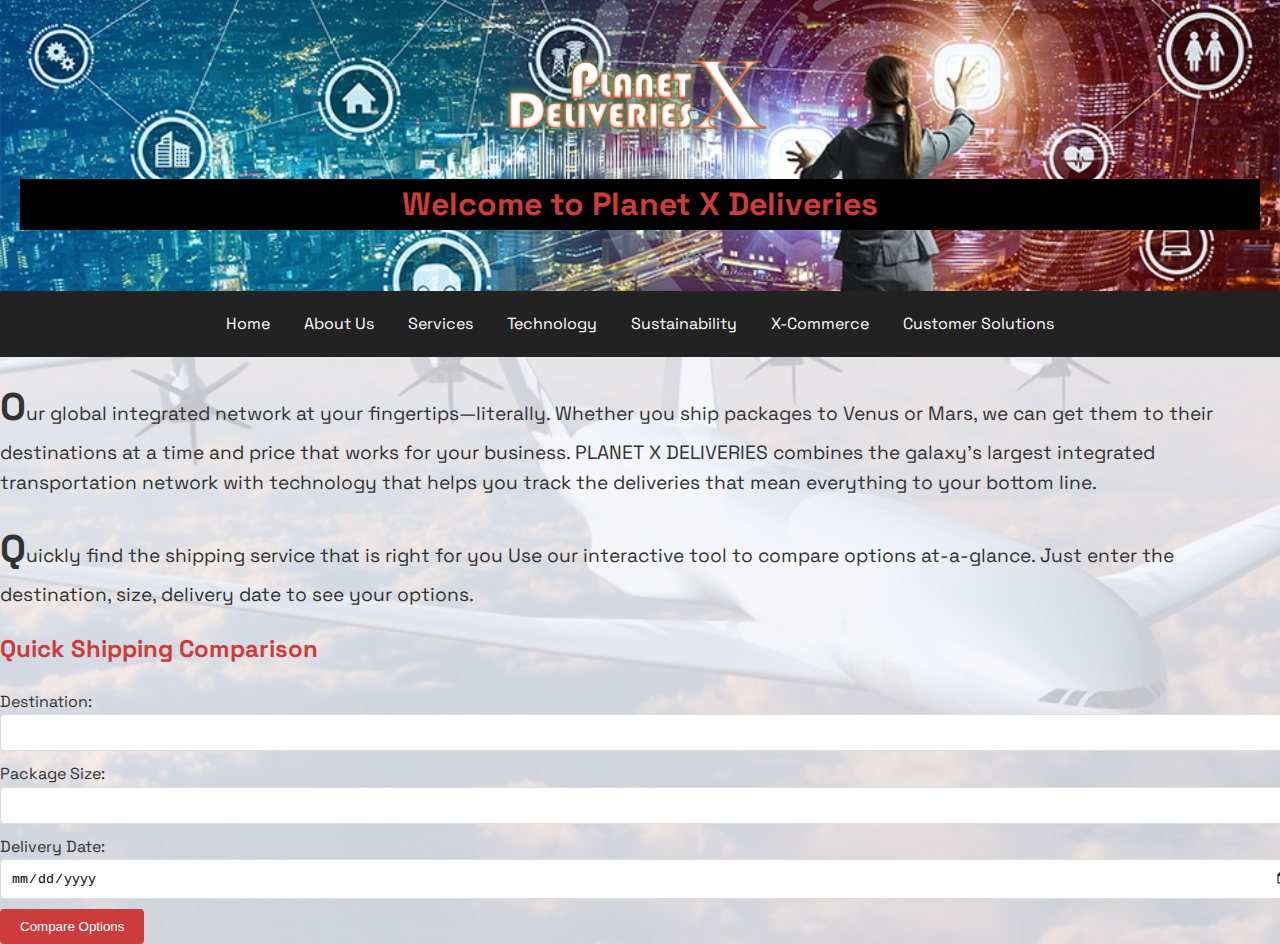
<file: index.html>
<!DOCTYPE html>
<html lang="en">
<head>
    <meta charset="UTF-8">
    <meta name="viewport" content="width=device-width, initial-scale=1.0">
    <title>Planet X Deliveries - Home</title>
    <link rel="stylesheet" href="css/styles.css">
    <link rel="preconnect" href="https://fonts.googleapis.com">
<link rel="preconnect" href="https://fonts.gstatic.com" crossorigin>
<link href="https://fonts.googleapis.com/css2?family=Space+Grotesk:wght@300..700&display=swap" rel="stylesheet">
</head>
<body>
    <header>
        <img src="images/logo.png" alt="Planet X Deliveries Logo">
        <h1>Welcome to Planet X Deliveries</h1>
    </header>
   <nav>
        <a href="index.html">Home</a>
        <a href="about.html">About Us</a>
        <div class="dropdown">
            <a href="services.html" class="dropbtn">Services</a>
            <div class="dropdown-content">
                <a href="services.html#shipping">Shipping</a>
                <a href="services.html#tracking">Tracking</a>
                <a href="services.html#billing">Billing</a>
                <a href="services.html#interstellar-trade">Interstellar Trade</a>
                <a href="services.html#contract-logistics">Contract Logistics</a>
            </div>
        </div>
        <a href="technology.html">Technology</a>
        <a href="sustainability.html">Sustainability</a>
        <a href="x-commerce.html">X-Commerce</a>
        <a href="customer-solutions.html">Customer Solutions</a>
    </nav>
    <main>
        <p>Our global integrated network at your fingertips—literally. Whether you ship packages to Venus or Mars, we can get them to their destinations at a time and price that works for your business. PLANET X DELIVERIES combines the galaxy's largest integrated transportation network with technology that helps you track the deliveries that mean everything to your bottom line.</p>
        <p>Quickly find the shipping service that is right for you
Use our interactive tool to compare options at-a-glance. Just enter the destination, size, delivery date to see your options.</p>
        <form>
            <h2>Quick Shipping Comparison</h2>
            Destination: <input type="text"><br>
            Package Size: <input type="text"><br>
            Delivery Date: <input type="date"><br>
            <button type="submit">Compare Options</button>
        </form>
    </main>
</body>
</html>
</file>
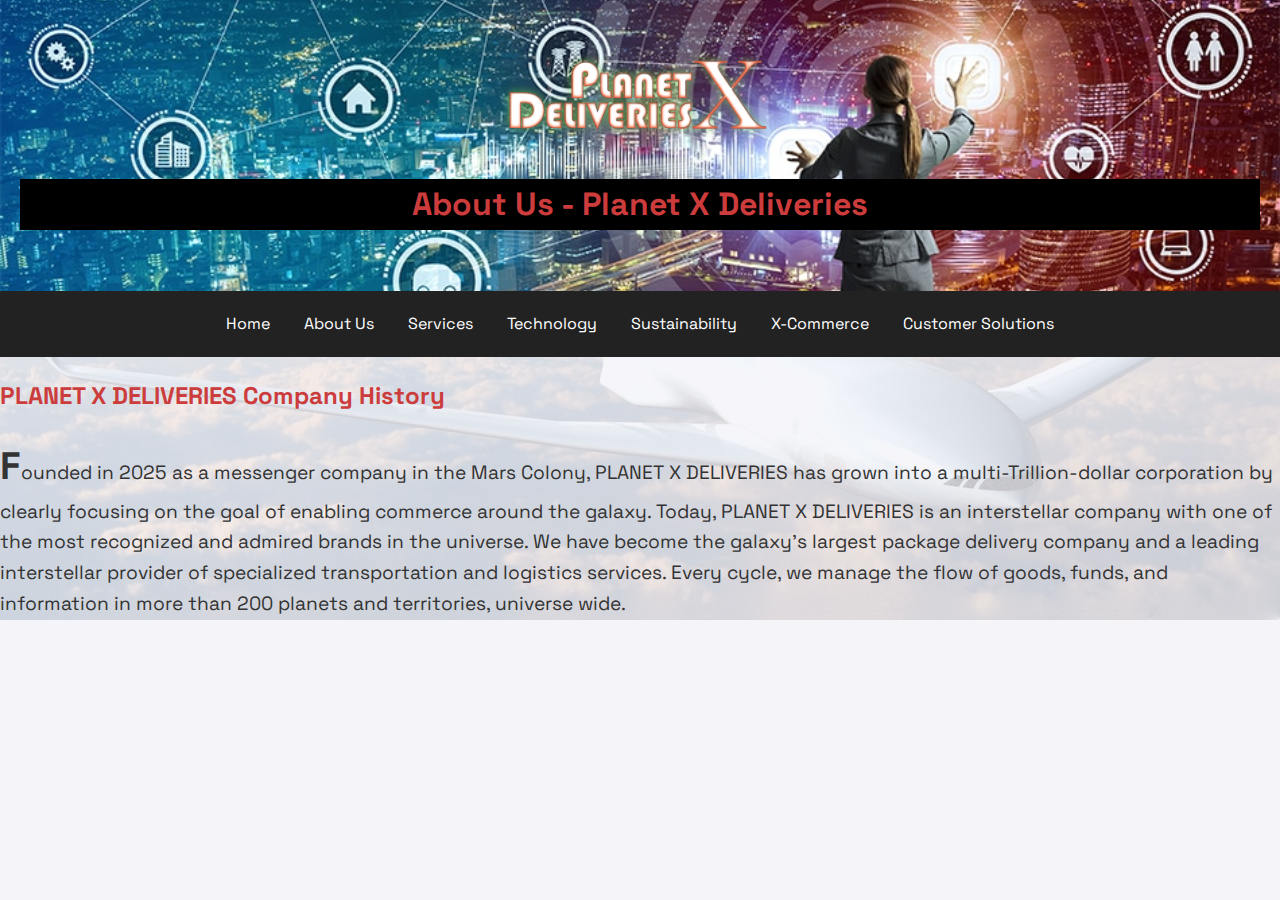
<file: about.html>
<!DOCTYPE html>
<html lang="en">
<head>
    <meta charset="UTF-8">
    <meta name="viewport" content="width=device-width, initial-scale=1.0">
    <title>About Us - Planet X Deliveries</title>
    <link rel="stylesheet" href="css/styles.css">
<link rel="preconnect" href="https://fonts.googleapis.com">
<link rel="preconnect" href="https://fonts.gstatic.com" crossorigin>
<link href="https://fonts.googleapis.com/css2?family=Space+Grotesk:wght@300..700&display=swap" rel="stylesheet">
</head>
<body>
    <header>
        <img src="images/logo.png" alt="Planet X Deliveries Logo">
        <h1>About Us - Planet X Deliveries</h1>
    </header>
   <nav>
        <a href="index.html">Home</a>
        <a href="about.html">About Us</a>
        <div class="dropdown">
            <a href="services.html" class="dropbtn">Services</a>
            <div class="dropdown-content">
                <a href="services.html#shipping">Shipping</a>
                <a href="services.html#tracking">Tracking</a>
                <a href="services.html#billing">Billing</a>
                <a href="services.html#interstellar-trade">Interstellar Trade</a>
                <a href="services.html#contract-logistics">Contract Logistics</a>
            </div>
        </div>
        <a href="technology.html">Technology</a>
        <a href="sustainability.html">Sustainability</a>
        <a href="x-commerce.html">X-Commerce</a>
        <a href="customer-solutions.html">Customer Solutions</a>
    </nav>
    <h2>PLANET X DELIVERIES Company History</h2>
    <p>Founded in 2025 as a messenger company in the Mars Colony, PLANET X DELIVERIES has grown into a multi-Trillion-dollar corporation by clearly focusing on the goal of enabling commerce around the galaxy. Today, PLANET X DELIVERIES is an interstellar company with one of the most recognized and admired brands in the universe. We have become the galaxy's largest package delivery company and a leading interstellar provider of specialized transportation and logistics services. Every cycle, we manage the flow of goods, funds, and information in more than 200 planets and territories, universe wide.</p>
</body>
</html>
</file>
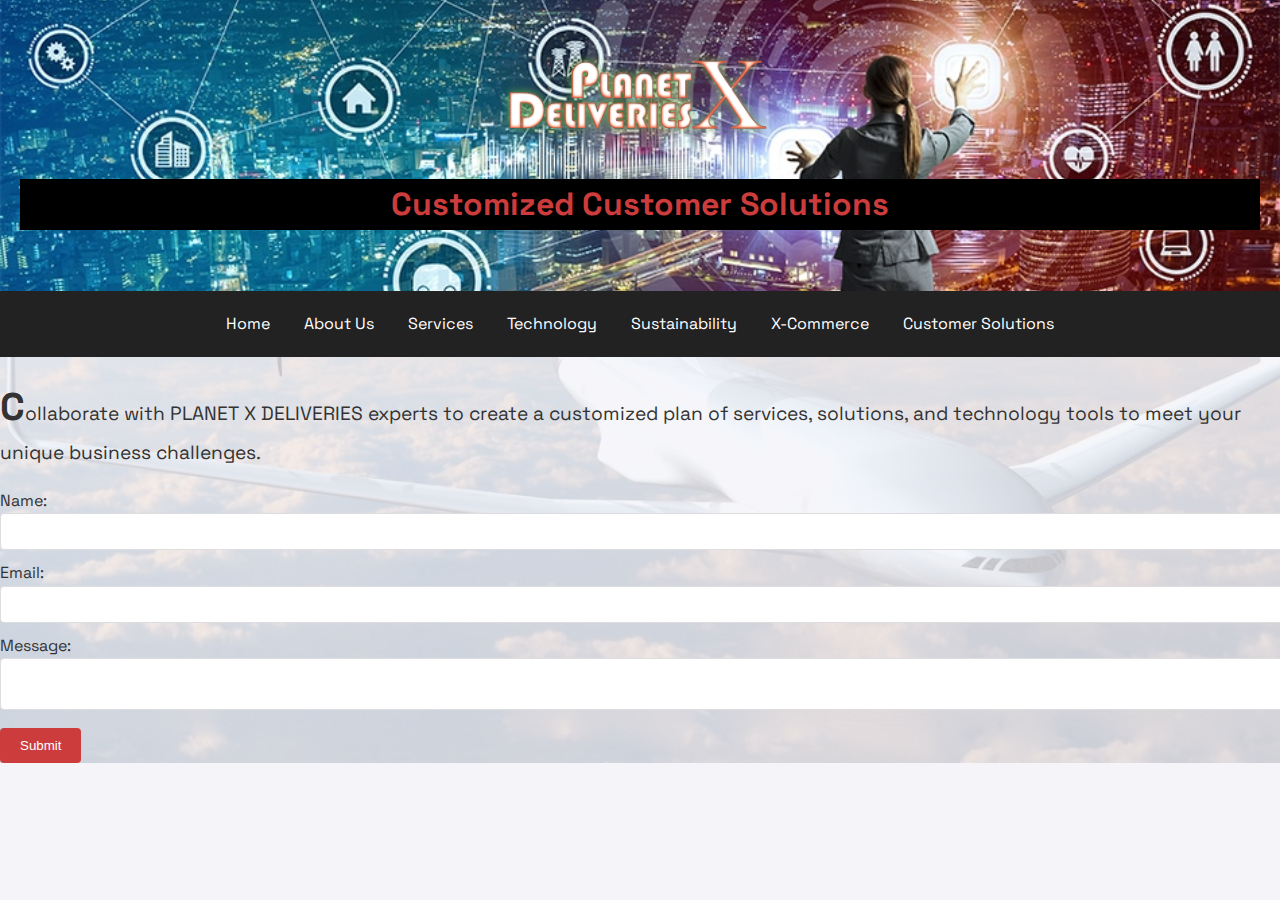
<file: customer-solutions.html>
<!DOCTYPE html>
<html lang="en">
<head>
    <meta charset="UTF-8">
    <meta name="viewport" content="width=device-width, initial-scale=1.0">
    <title>Customer Solutions - Planet X Deliveries</title>
    <link rel="stylesheet" href="css/styles.css">
<link rel="preconnect" href="https://fonts.googleapis.com">
<link rel="preconnect" href="https://fonts.gstatic.com" crossorigin>
<link href="https://fonts.googleapis.com/css2?family=Space+Grotesk:wght@300..700&display=swap" rel="stylesheet">
</head>
<body>
    <header>
        <img src="images/logo.png" alt="Planet X Deliveries Logo">
        <h1>Customized Customer Solutions</h1>
    </header>
 <nav>
        <a href="index.html">Home</a>
        <a href="about.html">About Us</a>
        <div class="dropdown">
            <a href="services.html" class="dropbtn">Services</a>
            <div class="dropdown-content">
                <a href="services.html#shipping">Shipping</a>
                <a href="services.html#tracking">Tracking</a>
                <a href="services.html#billing">Billing</a>
                <a href="services.html#interstellar-trade">Interstellar Trade</a>
                <a href="services.html#contract-logistics">Contract Logistics</a>
            </div>
        </div>
        <a href="technology.html">Technology</a>
        <a href="sustainability.html">Sustainability</a>
        <a href="x-commerce.html">X-Commerce</a>
        <a href="customer-solutions.html">Customer Solutions</a>
    </nav>
    <p>Collaborate with PLANET X DELIVERIES experts to create a customized plan of services, solutions, and technology tools to meet your unique business challenges.</p>
    <form>
        Name: <input type="text"><br>
        Email: <input type="email"><br>
        Message: <textarea></textarea><br>
        <button type="submit">Submit</button>
    </form>
</body>
</html>
</file>
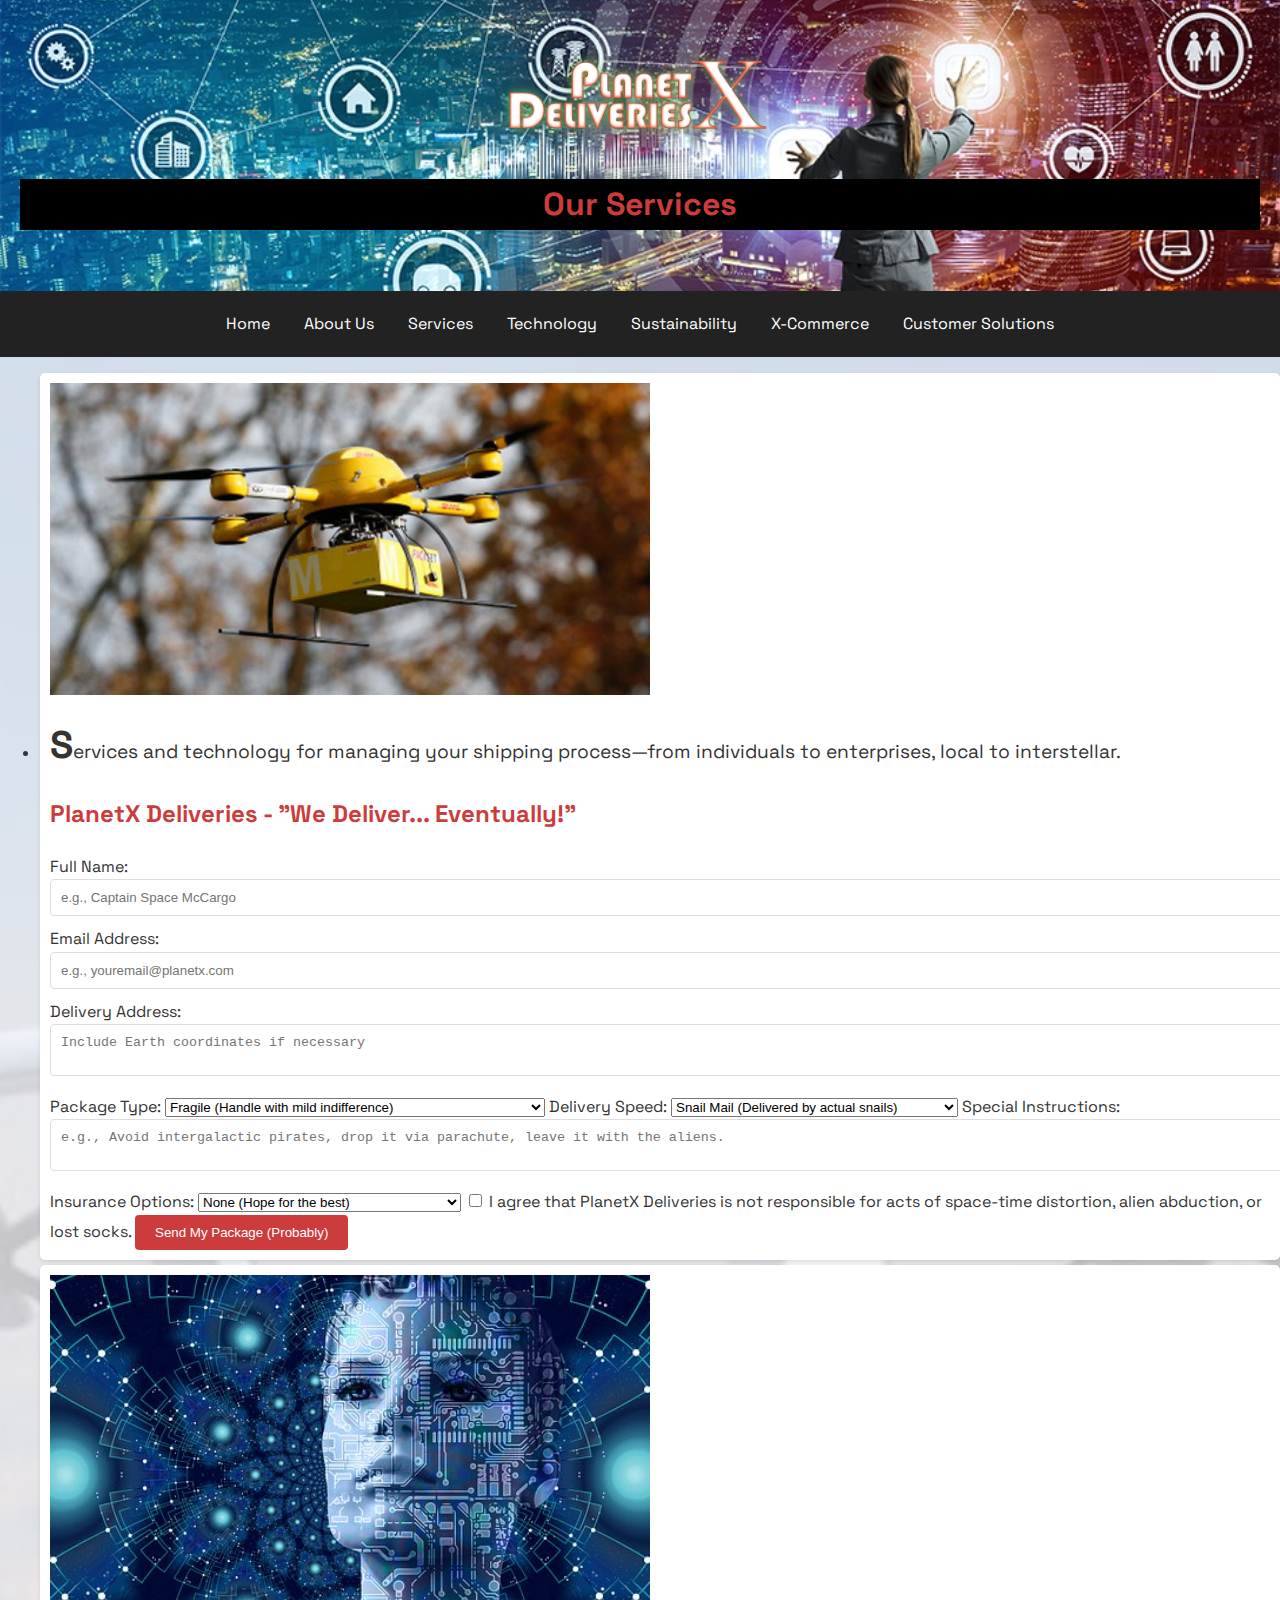
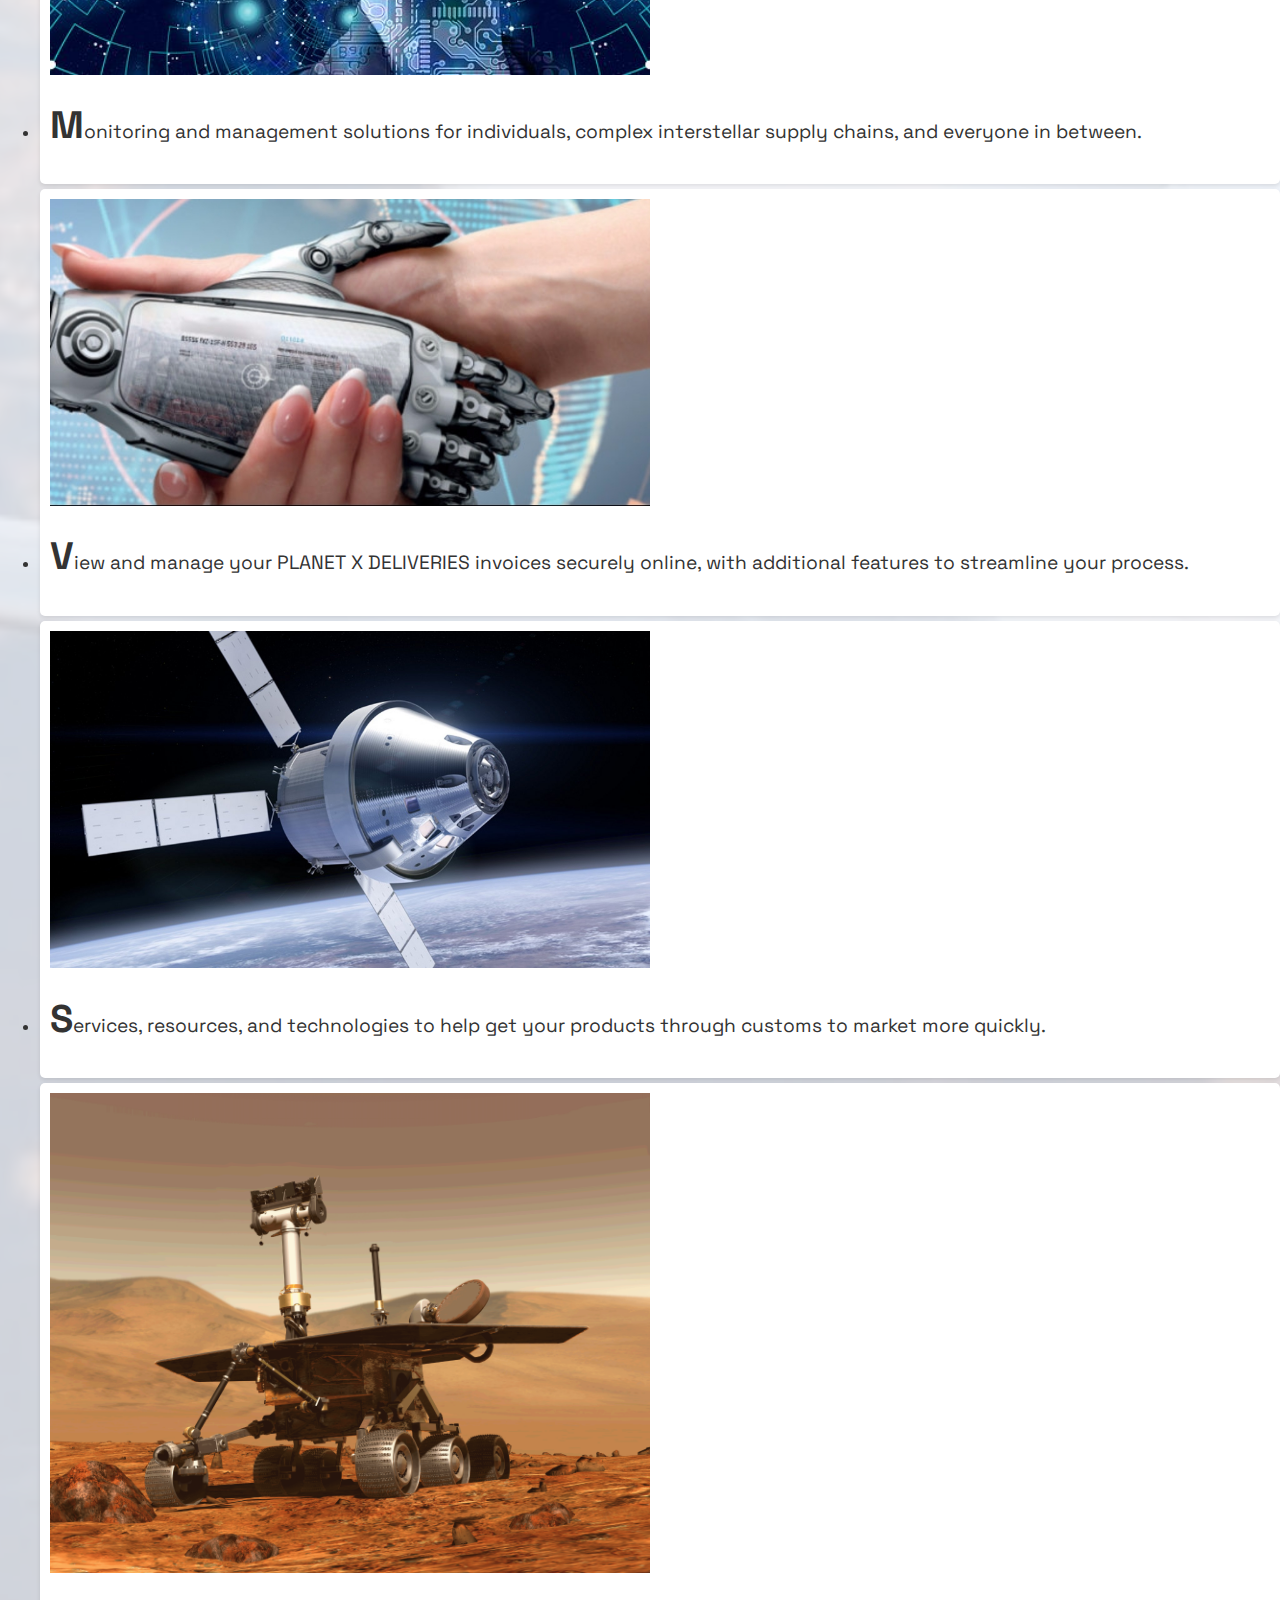
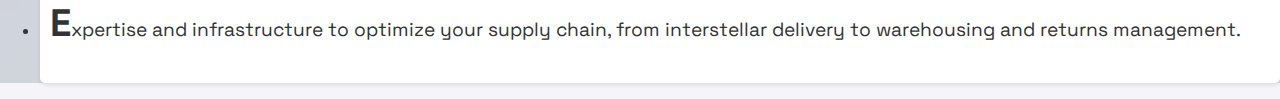
<file: service.html>
<!DOCTYPE html>
<html lang="en">
<head>
    <meta charset="UTF-8">
    <meta name="viewport" content="width=device-width, initial-scale=1.0">
    <title>Services - Planet X Deliveries</title>
    <link rel="stylesheet" href="css/styles.css">
    <link rel="preconnect" href="https://fonts.googleapis.com">
    <link rel="preconnect" href="https://fonts.gstatic.com" crossorigin>
    <link href="https://fonts.googleapis.com/css2?family=Space+Grotesk:wght@300..700&display=swap" rel="stylesheet">
</head>
<body>
    <header>
        <img src="images/logo.png" alt="Planet X Deliveries Logo">
        <h1>Our Services</h1>
    </header>
    <nav>
        <a href="index.html">Home</a>
        <a href="about.html">About Us</a>
        <div class="dropdown">
            <a href="services.html" class="dropbtn">Services</a>
            <div class="dropdown-content">
                <a href="services.html#shipping">Shipping</a>
                <a href="services.html#tracking">Tracking</a>
                <a href="services.html#billing">Billing</a>
                <a href="services.html#interstellar-trade">Interstellar Trade</a>
                <a href="services.html#contract-logistics">Contract Logistics</a>
            </div>
        </div>
        <a href="technology.html">Technology</a>
        <a href="sustainability.html">Sustainability</a>
        <a href="x-commerce.html">X-Commerce</a>
        <a href="customer-solutions.html">Customer Solutions</a>
    </nav>
    <ul>
        <li id="shipping">
            <img src="images/shipping.jpg" alt="Shipping Image">
            <p>Services and technology for managing your shipping process—from individuals to enterprises, local to interstellar.</p>
            <!-- Form added to the shipping section -->
            <form action="#" method="post">
                <h2>PlanetX Deliveries - "We Deliver... Eventually!"</h2>
                <label for="name">Full Name:</label>
                <input type="text" id="name" name="name" required placeholder="e.g., Captain Space McCargo">
                <label for="email">Email Address:</label>
                <input type="email" id="email" name="email" required placeholder="e.g., youremail@planetx.com">
                <label for="address">Delivery Address:</label>
                <textarea id="address" name="address" required placeholder="Include Earth coordinates if necessary"></textarea>
                <label for="package">Package Type:</label>
                <select id="package" name="package">
                    <option value="fragile">Fragile (Handle with mild indifference)</option>
                    <option value="perishable">Perishable (We’ll try to get it there before it expires... maybe)</option>
                    <option value="mystery">Mystery Box (Even we don't know what's inside!)</option>
                    <option value="explosive">Highly Volatile (Boom! Just kidding... or are we?)</option>
                </select>
                <label for="speed">Delivery Speed:</label>
                <select id="speed" name="speed">
                    <option value="snail">Snail Mail (Delivered by actual snails)</option>
                    <option value="standard">Standard (Give or take a few weeks)</option>
                    <option value="warp">Warp Speed (Might rip a hole in space-time)</option>
                    <option value="teleport">Quantum Teleportation (Good luck finding it!)</option>
                </select>
                <label for="instructions">Special Instructions:</label>
                <textarea id="instructions" name="instructions" placeholder="e.g., Avoid intergalactic pirates, drop it via parachute, leave it with the aliens."></textarea>
                <label for="insurance">Insurance Options:</label>
                <select id="insurance" name="insurance">
                    <option value="none">None (Hope for the best)</option>
                    <option value="some">Some (We’ll send you good vibes if lost)</option>
                    <option value="full">Full (Covered unless a black hole eats it)</option>
                </select>
                <label>
                    <input type="checkbox" name="terms" required> I agree that PlanetX Deliveries is not responsible for acts of space-time distortion, alien abduction, or lost socks.
                </label>
                <button type="submit">Send My Package (Probably)</button>
            </form>
        </li>
        <li id="tracking">
            <img src="images/tracking.jpg" alt="Tracking Image">
            <p>Monitoring and management solutions for individuals, complex interstellar supply chains, and everyone in between.</p>
        </li>
        <li id="billing">
            <img src="images/billing.jpg" alt="Billing Image">
            <p>View and manage your PLANET X DELIVERIES invoices securely online, with additional features to streamline your process.</p>
        </li>
        <li id="interstellar-trade">
            <img src="images/trade.jpg" alt="Interstellar Trade Image">
            <p>Services, resources, and technologies to help get your products through customs to market more quickly.</p>
        </li>
        <li id="contract-logistics">
            <img src="images/logistics.gif" alt="Contract Logistics Image">
            <p>Expertise and infrastructure to optimize your supply chain, from interstellar delivery to warehousing and returns management.</p>
        </li>
    </ul>
</body>
</html>
</file>
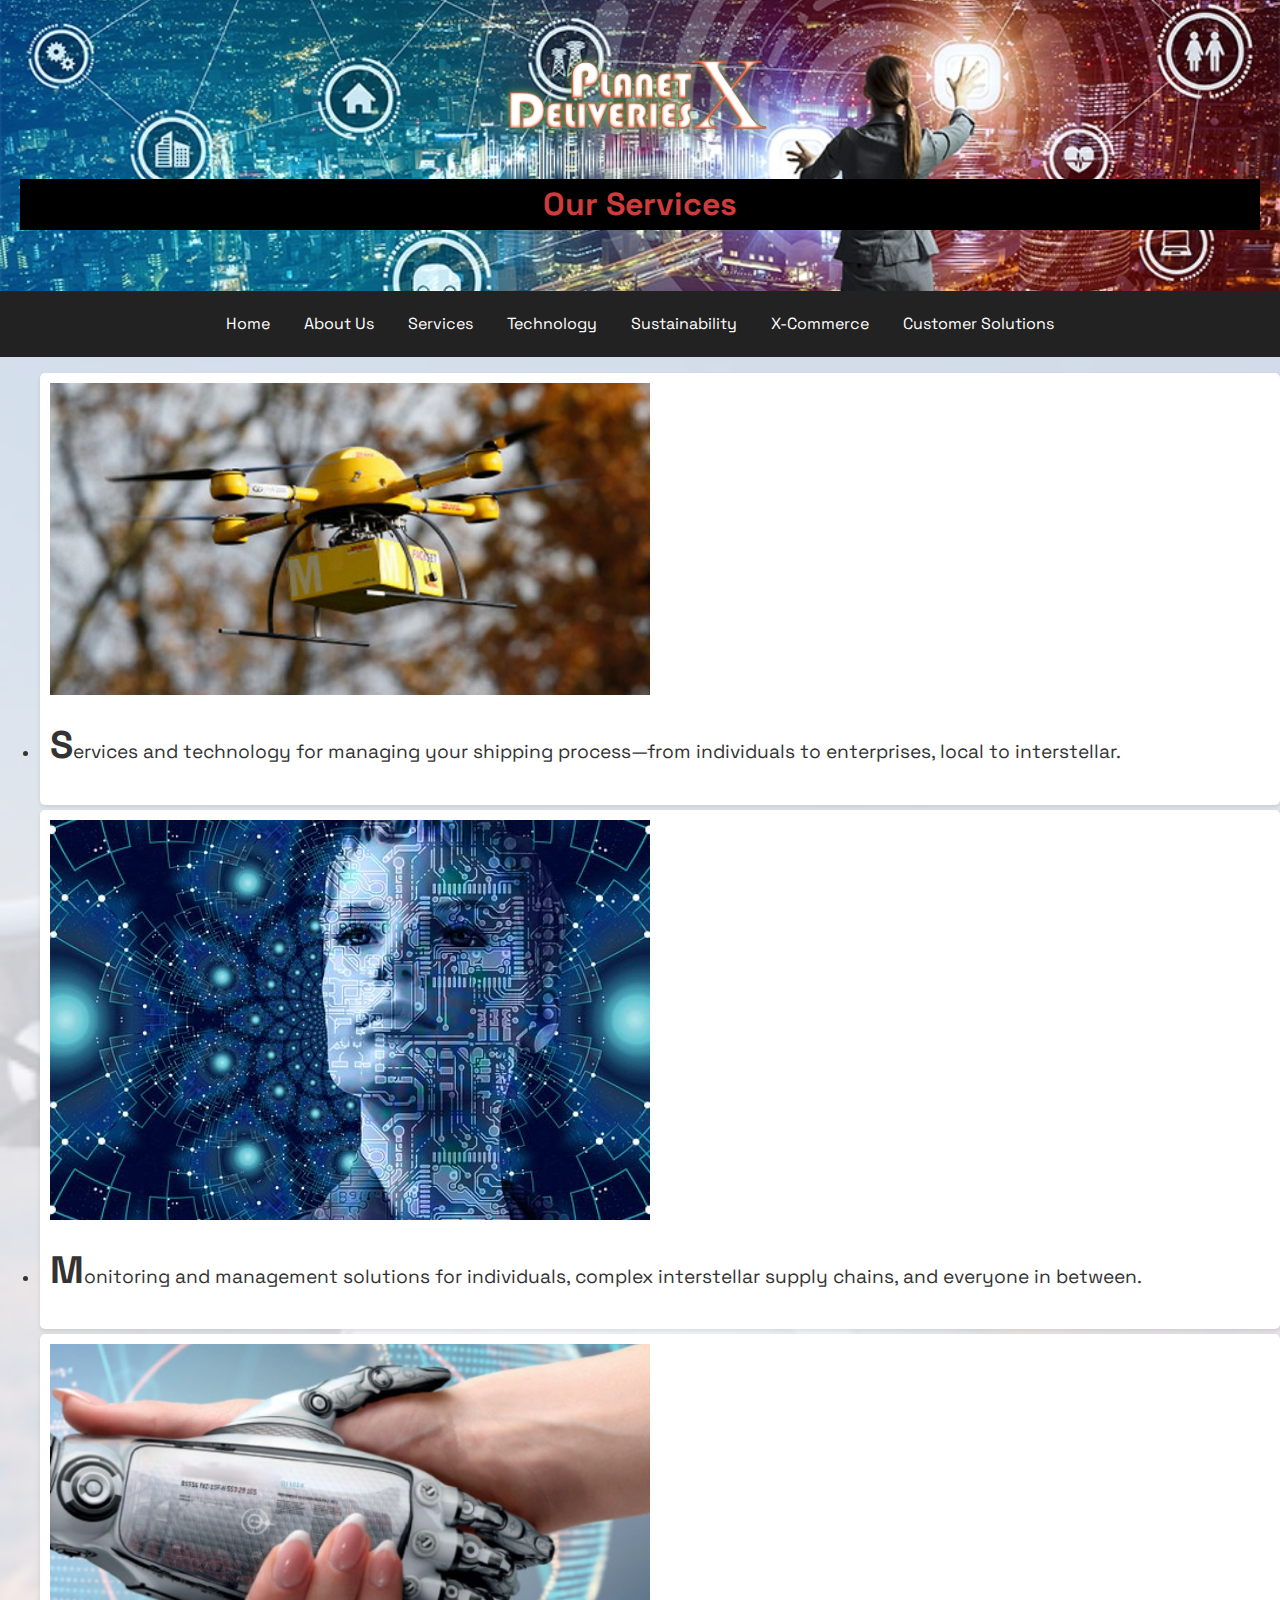
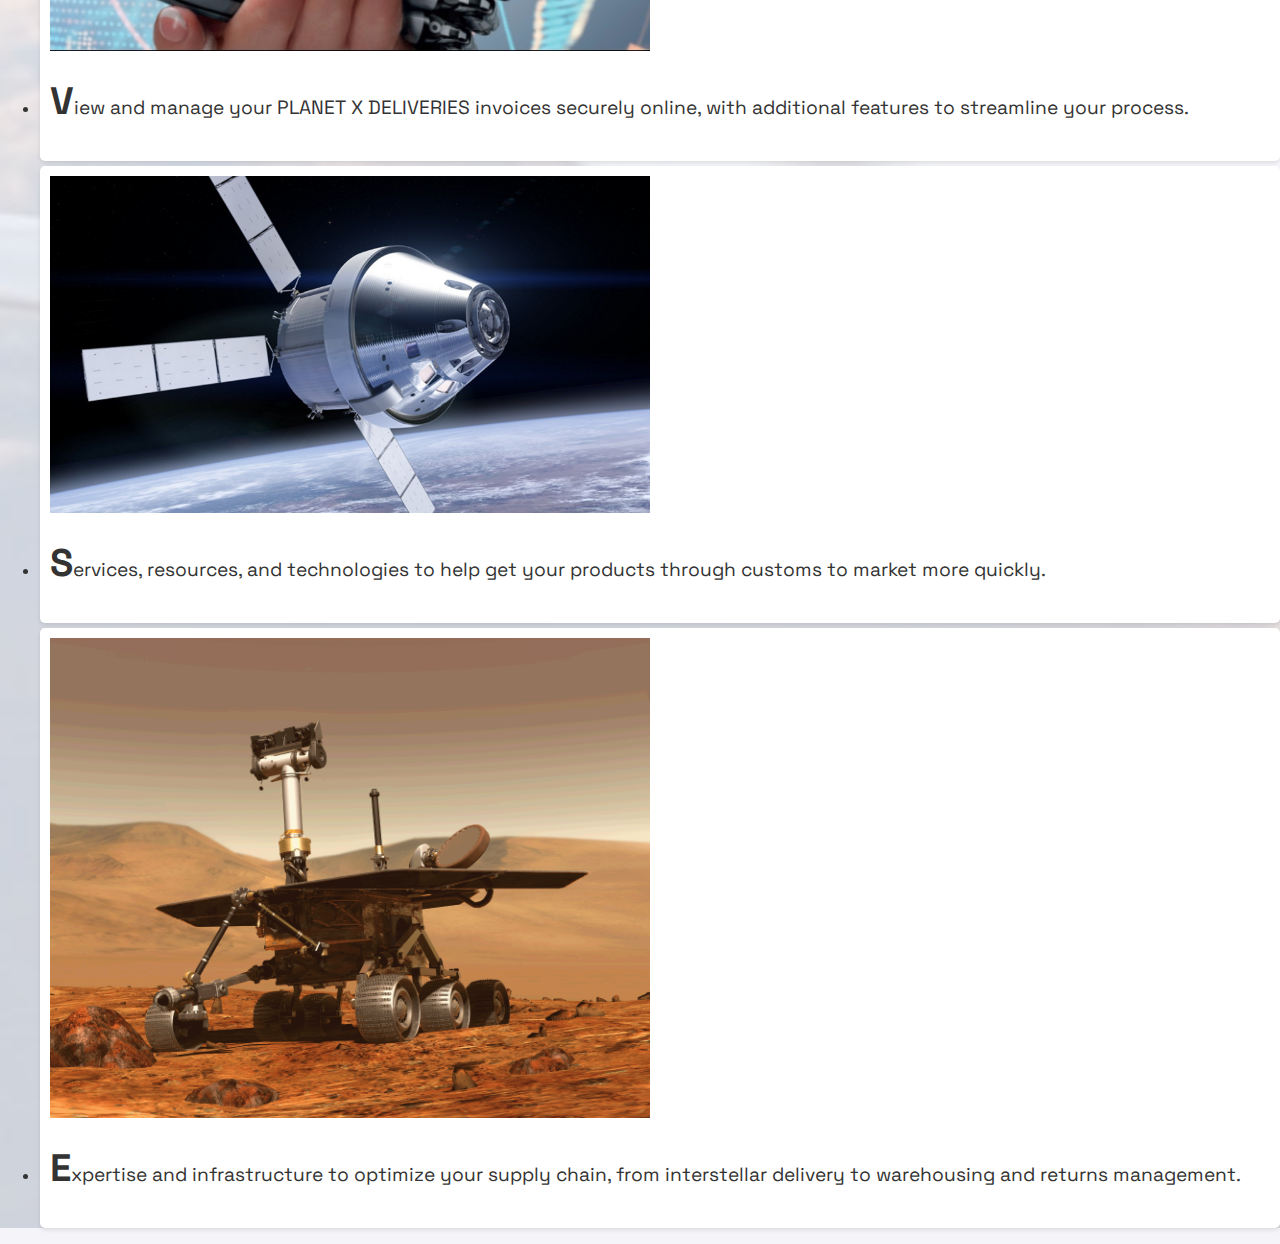
<file: servicebu.html>
<!DOCTYPE html>
<html lang="en">
<head>
    <meta charset="UTF-8">
    <meta name="viewport" content="width=device-width, initial-scale=1.0">
    <title>Services - Planet X Deliveries</title>
    <link rel="stylesheet" href="css/styles.css">
    <link rel="preconnect" href="https://fonts.googleapis.com">
<link rel="preconnect" href="https://fonts.gstatic.com" crossorigin>
<link href="https://fonts.googleapis.com/css2?family=Space+Grotesk:wght@300..700&display=swap" rel="stylesheet">
</head>
<body>
    <header>
        <img src="images/logo.png" alt="Planet X Deliveries Logo">
        <h1>Our Services</h1>
    </header>
    <nav>
        <a href="index.html">Home</a>
        <a href="about.html">About Us</a>
        <div class="dropdown">
            <a href="services.html" class="dropbtn">Services</a>
            <div class="dropdown-content">
                <a href="services.html#shipping">Shipping</a>
                <a href="services.html#tracking">Tracking</a>
                <a href="services.html#billing">Billing</a>
                <a href="services.html#interstellar-trade">Interstellar Trade</a>
                <a href="services.html#contract-logistics">Contract Logistics</a>
            </div>
        </div>
        <a href="technology.html">Technology</a>
        <a href="sustainability.html">Sustainability</a>
        <a href="x-commerce.html">X-Commerce</a>
        <a href="customer-solutions.html">Customer Solutions</a>
    </nav>
    <ul>
        <li id="shipping">
            <img src="images/shipping.jpg" alt="Shipping Image">
            <p>Services and technology for managing your shipping process—from individuals to enterprises, local to interstellar.</p>
        </li>
        <li id="tracking">
            <img src="images/tracking.jpg" alt="Tracking Image">
            <p>Monitoring and management solutions for individuals, complex interstellar supply chains, and everyone in between.</p>
        </li>
        <li id="billing">
            <img src="images/billing.jpg" alt="Billing Image">
            <p>View and manage your PLANET X DELIVERIES invoices securely online, with additional features to streamline your process.</p>
        </li>
        <li id="interstellar-trade">
            <img src="images/trade.jpg" alt="Interstellar Trade Image">
            <p>Services, resources, and technologies to help get your products through customs to market more quickly.</p>
        </li>
        <li id="contract-logistics">
            <img src="images/logistics.gif" alt="Contract Logistics Image">
            <p>Expertise and infrastructure to optimize your supply chain, from interstellar delivery to warehousing and returns management.</p>
        </li>
    </ul>
</body>
</html>
</file>
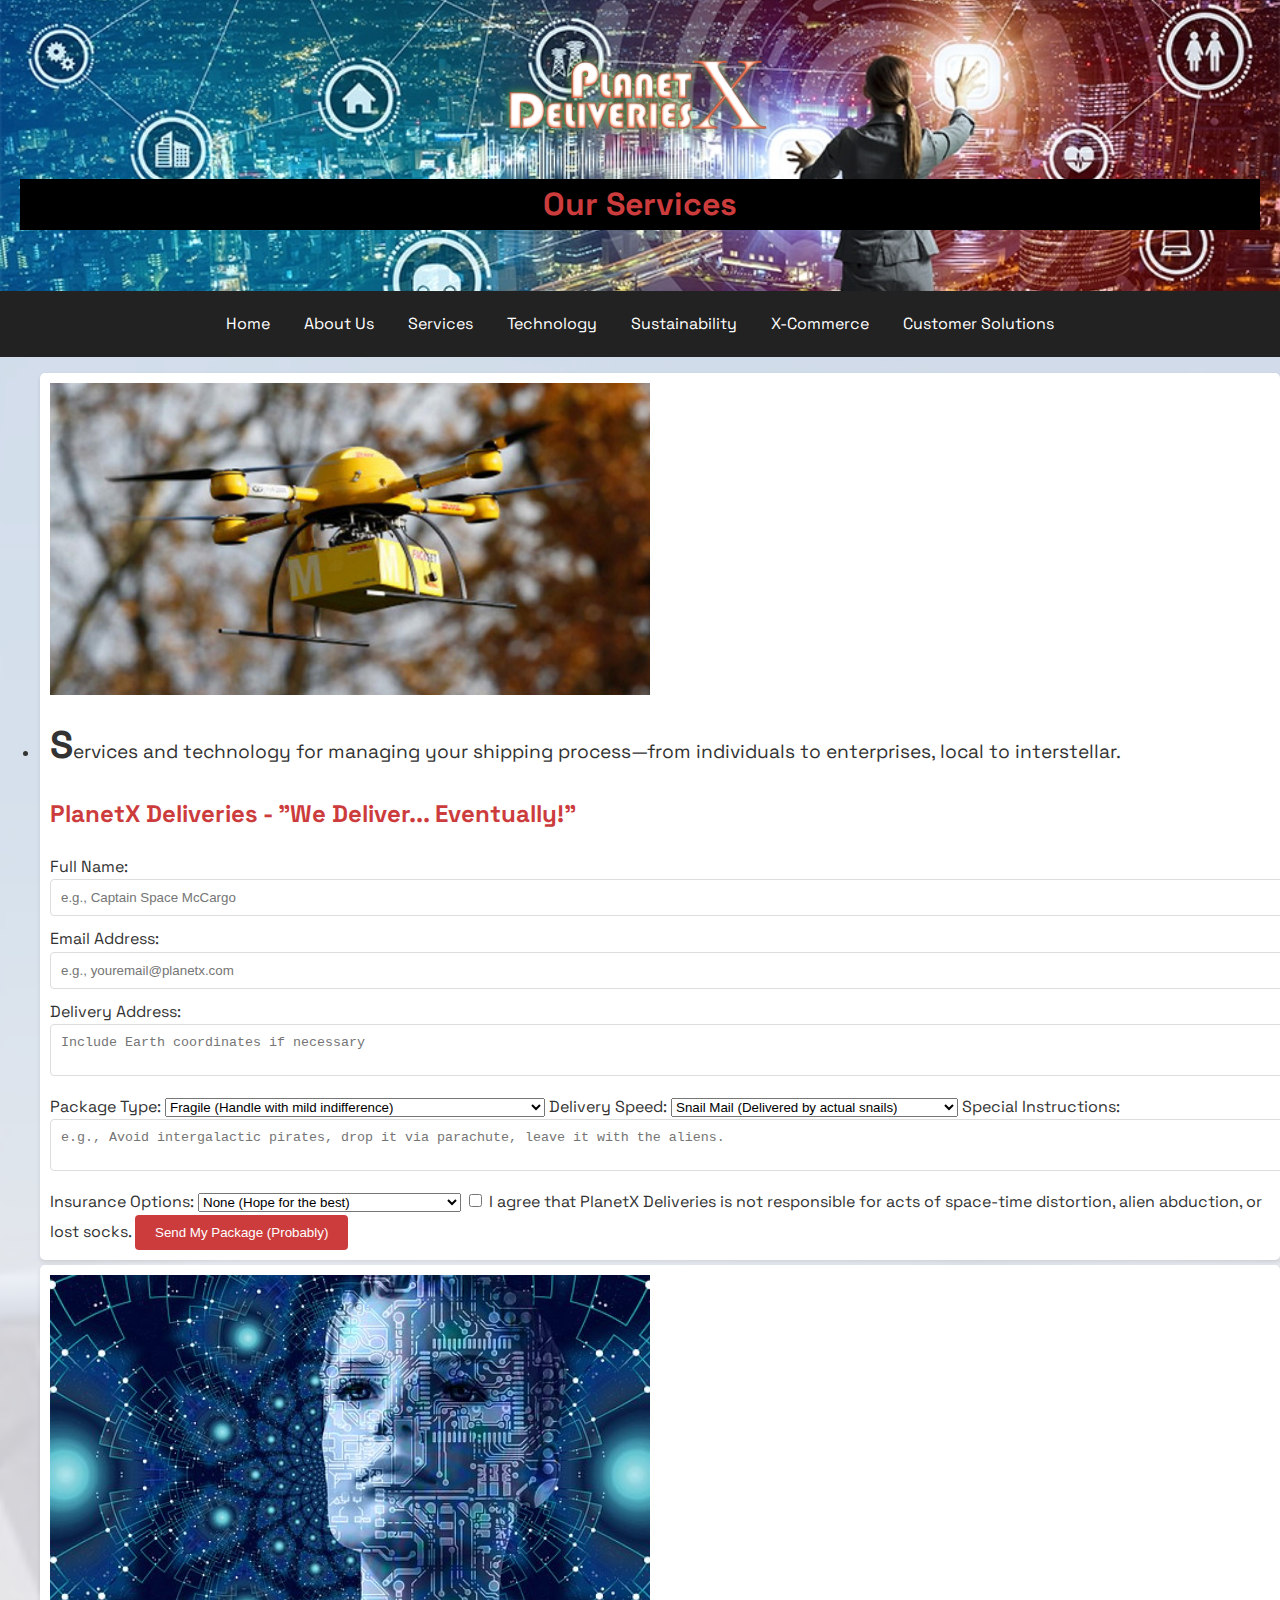
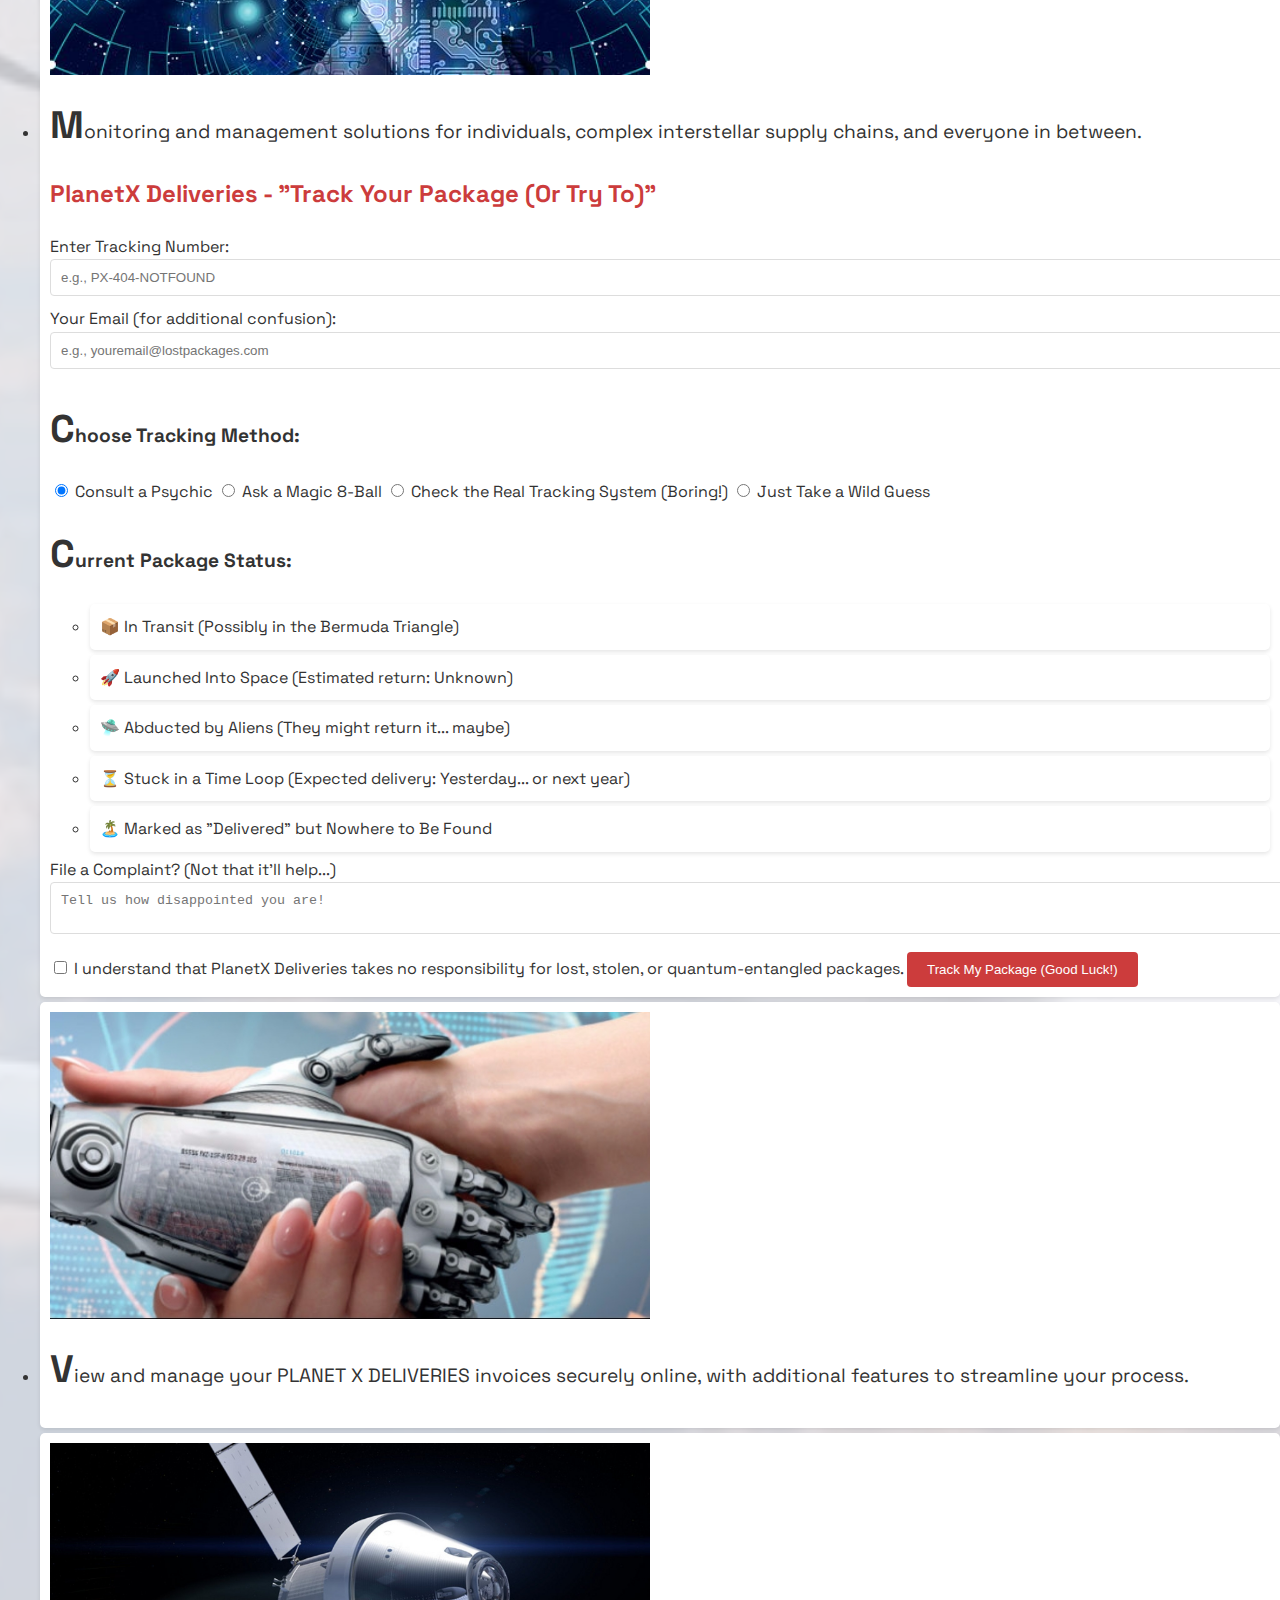
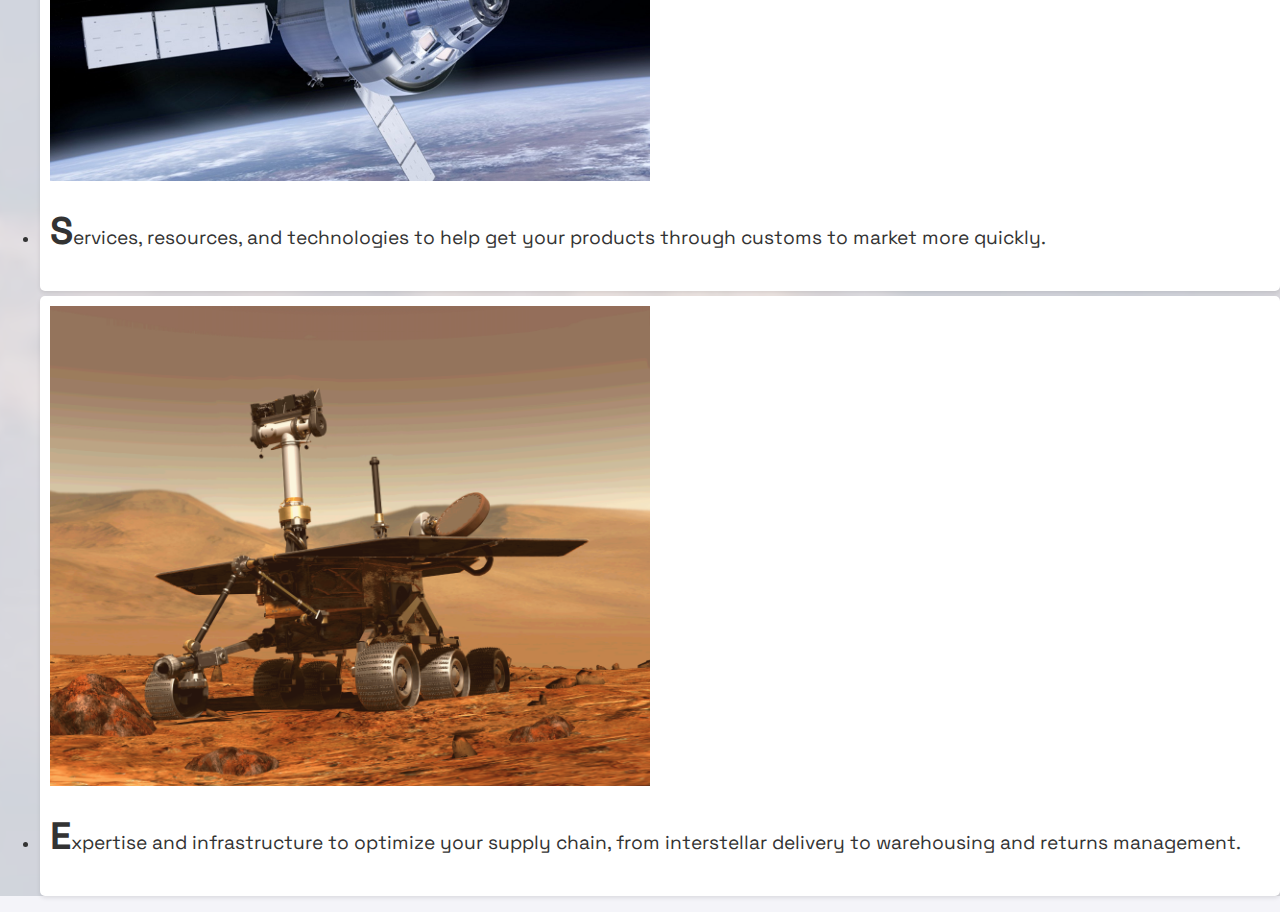
<file: services.html>
<!DOCTYPE html>
<html lang="en">
<head>
    <meta charset="UTF-8">
    <meta name="viewport" content="width=device-width, initial-scale=1.0">
    <title>Services - Planet X Deliveries</title>
    <link rel="stylesheet" href="css/styles.css">
    <link rel="preconnect" href="https://fonts.googleapis.com">
    <link rel="preconnect" href="https://fonts.gstatic.com" crossorigin>
    <link href="https://fonts.googleapis.com/css2?family=Space+Grotesk:wght@300..700&display=swap" rel="stylesheet">
</head>
<body>
    <header>
        <img src="images/logo.png" alt="Planet X Deliveries Logo">
        <h1>Our Services</h1>
    </header>
    <nav>
        <a href="index.html">Home</a>
        <a href="about.html">About Us</a>
        <div class="dropdown">
            <a href="services.html" class="dropbtn">Services</a>
            <div class="dropdown-content">
                <a href="services.html#shipping">Shipping</a>
                <a href="services.html#tracking">Tracking</a>
                <a href="services.html#billing">Billing</a>
                <a href="services.html#interstellar-trade">Interstellar Trade</a>
                <a href="services.html#contract-logistics">Contract Logistics</a>
            </div>
        </div>
        <a href="technology.html">Technology</a>
        <a href="sustainability.html">Sustainability</a>
        <a href="x-commerce.html">X-Commerce</a>
        <a href="customer-solutions.html">Customer Solutions</a>
    </nav>
    <ul>
        <li id="shipping">
            <img src="images/shipping.jpg" alt="Shipping Image">
            <p>Services and technology for managing your shipping process—from individuals to enterprises, local to interstellar.</p>
            <!-- Form added to the shipping section -->
            <form action="#" method="post">
                <h2>PlanetX Deliveries - "We Deliver... Eventually!"</h2>
                <label for="name">Full Name:</label>
                <input type="text" id="name" name="name" required placeholder="e.g., Captain Space McCargo">
                <label for="email">Email Address:</label>
                <input type="email" id="email" name="email" required placeholder="e.g., youremail@planetx.com">
                <label for="address">Delivery Address:</label>
                <textarea id="address" name="address" required placeholder="Include Earth coordinates if necessary"></textarea>
                <label for="package">Package Type:</label>
                <select id="package" name="package">
                    <option value="fragile">Fragile (Handle with mild indifference)</option>
                    <option value="perishable">Perishable (We’ll try to get it there before it expires... maybe)</option>
                    <option value="mystery">Mystery Box (Even we don't know what's inside!)</option>
                    <option value="explosive">Highly Volatile (Boom! Just kidding... or are we?)</option>
                </select>
                <label for="speed">Delivery Speed:</label>
                <select id="speed" name="speed">
                    <option value="snail">Snail Mail (Delivered by actual snails)</option>
                    <option value="standard">Standard (Give or take a few weeks)</option>
                    <option value="warp">Warp Speed (Might rip a hole in space-time)</option>
                    <option value="teleport">Quantum Teleportation (Good luck finding it!)</option>
                </select>
                <label for="instructions">Special Instructions:</label>
                <textarea id="instructions" name="instructions" placeholder="e.g., Avoid intergalactic pirates, drop it via parachute, leave it with the aliens."></textarea>
                <label for="insurance">Insurance Options:</label>
                <select id="insurance" name="insurance">
                    <option value="none">None (Hope for the best)</option>
                    <option value="some">Some (We’ll send you good vibes if lost)</option>
                    <option value="full">Full (Covered unless a black hole eats it)</option>
                </select>
                <label>
                    <input type="checkbox" name="terms" required> I agree that PlanetX Deliveries is not responsible for acts of space-time distortion, alien abduction, or lost socks.
                </label>
                <button type="submit">Send My Package (Probably)</button>
            </form>
        </li>
        <li id="tracking">
            <img src="images/tracking.jpg" alt="Tracking Image">
            <p>Monitoring and management solutions for individuals, complex interstellar supply chains, and everyone in between.</p>
            <!-- Form added to the tracking section -->
            <form action="#" method="post">
                <h2>PlanetX Deliveries - "Track Your Package (Or Try To)"</h2>
                <label for="tracking-number">Enter Tracking Number:</label>
                <input type="text" id="tracking-number" name="tracking-number" required placeholder="e.g., PX-404-NOTFOUND">
                <label for="email">Your Email (for additional confusion):</label>
                <input type="email" id="email" name="email" required placeholder="e.g., youremail@lostpackages.com">
                <p><strong>Choose Tracking Method:</strong></p>
                <label>
                    <input type="radio" name="tracking-method" value="psychic" checked> Consult a Psychic
                </label>
                <label>
                    <input type="radio" name="tracking-method" value="magic8"> Ask a Magic 8-Ball
                </label>
                <label>
                    <input type="radio" name="tracking-method" value="reality"> Check the Real Tracking System (Boring!) 
                </label>
                <label>
                    <input type="radio" name="tracking-method" value="guessing"> Just Take a Wild Guess
                </label>
                <p><strong>Current Package Status:</strong></p>
                <ul>
                    <li>📦 In Transit (Possibly in the Bermuda Triangle)</li>
                    <li>🚀 Launched Into Space (Estimated return: Unknown)</li>
                    <li>🛸 Abducted by Aliens (They might return it... maybe)</li>
                    <li>⏳ Stuck in a Time Loop (Expected delivery: Yesterday... or next year)</li>
                    <li>🏝️ Marked as "Delivered" but Nowhere to Be Found</li>
                </ul>
                <label for="complaint">File a Complaint? (Not that it’ll help...)</label>
                <textarea id="complaint" name="complaint" placeholder="Tell us how disappointed you are!"></textarea>
                <label>
                    <input type="checkbox" name="disclaimer" required> I understand that PlanetX Deliveries takes no responsibility for lost, stolen, or quantum-entangled packages.
                </label>
                <button type="submit">Track My Package (Good Luck!)</button>
            </form>
        </li>
        <li id="billing">
            <img src="images/billing.jpg" alt="Billing Image">
            <p>View and manage your PLANET X DELIVERIES invoices securely online, with additional features to streamline your process.</p>
        </li>
        <li id="interstellar-trade">
            <img src="images/trade.jpg" alt="Interstellar Trade Image">
            <p>Services, resources, and technologies to help get your products through customs to market more quickly.</p>
        </li>
        <li id="contract-logistics">
            <img src="images/logistics.gif" alt="Contract Logistics Image">
            <p>Expertise and infrastructure to optimize your supply chain, from interstellar delivery to warehousing and returns management.</p>
        </li>
    </ul>
</body>
</html>
</file>
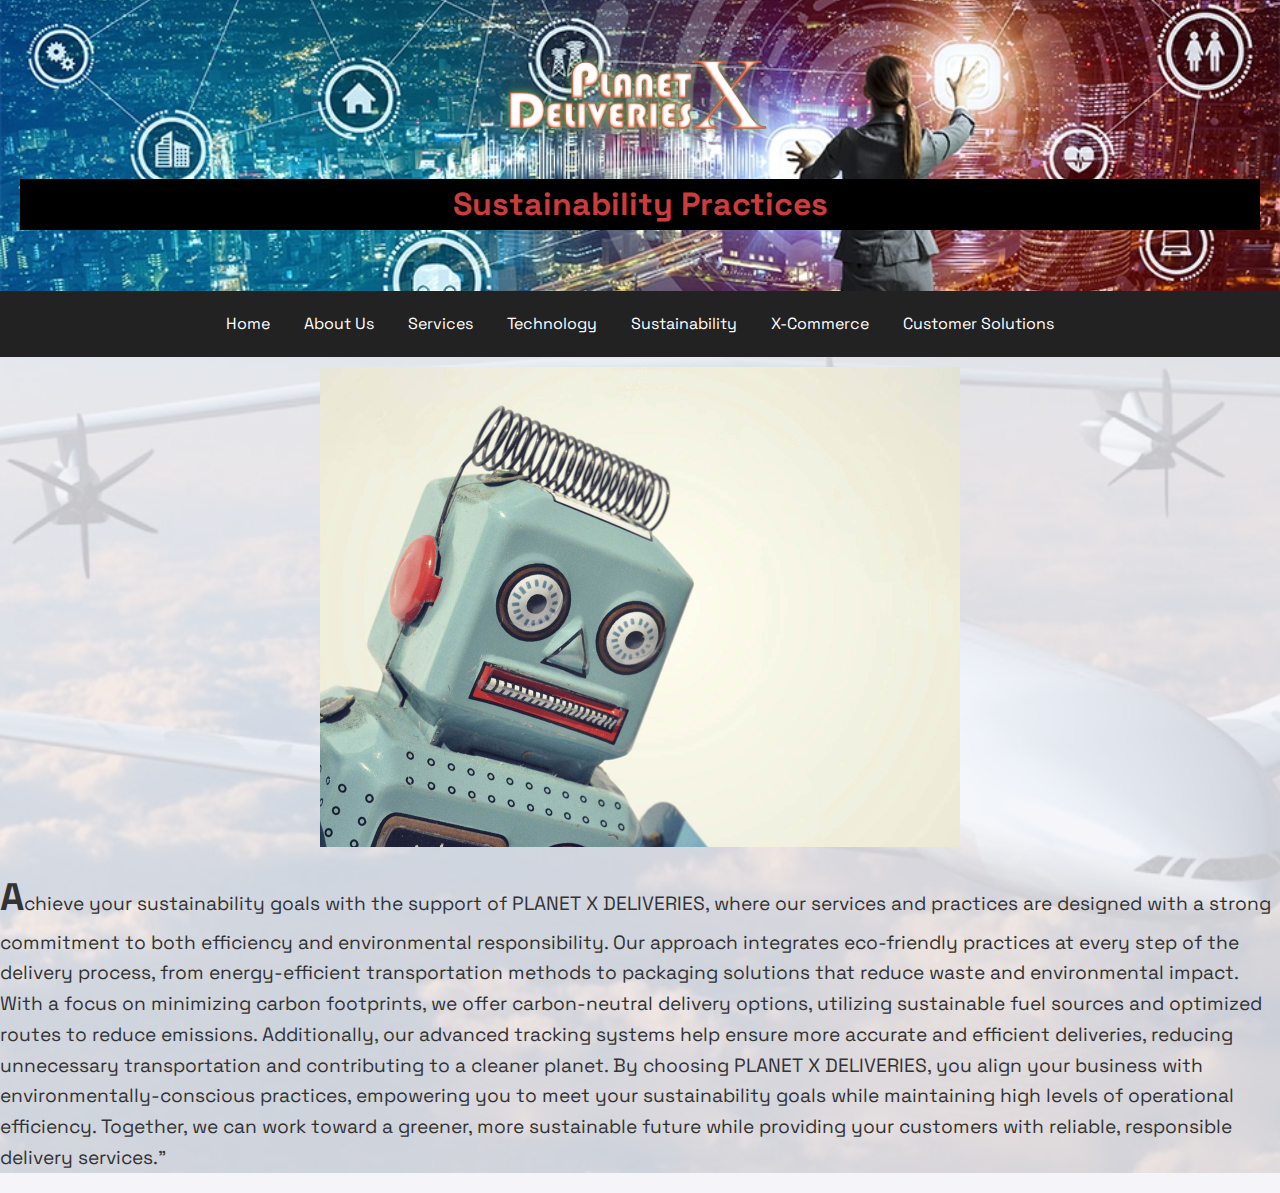
<file: sustainability.html>
<!DOCTYPE html>
<html lang="en">
<head>
    <meta charset="UTF-8">
    <meta name="viewport" content="width=device-width, initial-scale=1.0">
    <title>Sustainability - Planet X Deliveries</title>
    <link rel="stylesheet" href="css/styles.css">
    <link rel="preconnect" href="https://fonts.googleapis.com">
<link rel="preconnect" href="https://fonts.gstatic.com" crossorigin>
<link href="https://fonts.googleapis.com/css2?family=Space+Grotesk:wght@300..700&display=swap" rel="stylesheet">
</head>
<body>
    <header>
        <img src="images/logo.png" alt="Planet X Deliveries Logo">
        <h1>Sustainability Practices</h1>
    </header>
    <nav>
        <a href="index.html">Home</a>
        <a href="about.html">About Us</a>
        <div class="dropdown">
            <a href="services.html" class="dropbtn">Services</a>
            <div class="dropdown-content">
                <a href="services.html#shipping">Shipping</a>
                <a href="services.html#tracking">Tracking</a>
                <a href="services.html#billing">Billing</a>
                <a href="services.html#interstellar-trade">Interstellar Trade</a>
                <a href="services.html#contract-logistics">Contract Logistics</a>
            </div>
        </div>
        <a href="technology.html">Technology</a>
        <a href="sustainability.html">Sustainability</a>
        <a href="x-commerce.html">X-Commerce</a>
        <a href="customer-solutions.html">Customer Solutions</a>
    </nav>
    <img src="images/robot.jpg" alt="Sustainable Robot? lolz" class="half-page">
    <p>Achieve your sustainability goals with the support of PLANET X DELIVERIES, where our services and practices are designed with a strong commitment to both efficiency and environmental responsibility. Our approach integrates eco-friendly practices at every step of the delivery process, from energy-efficient transportation methods to packaging solutions that reduce waste and environmental impact. With a focus on minimizing carbon footprints, we offer carbon-neutral delivery options, utilizing sustainable fuel sources and optimized routes to reduce emissions. Additionally, our advanced tracking systems help ensure more accurate and efficient deliveries, reducing unnecessary transportation and contributing to a cleaner planet. By choosing PLANET X DELIVERIES, you align your business with environmentally-conscious practices, empowering you to meet your sustainability goals while maintaining high levels of operational efficiency. Together, we can work toward a greener, more sustainable future while providing your customers with reliable, responsible delivery services."</p>
</body>
</html>
</file>
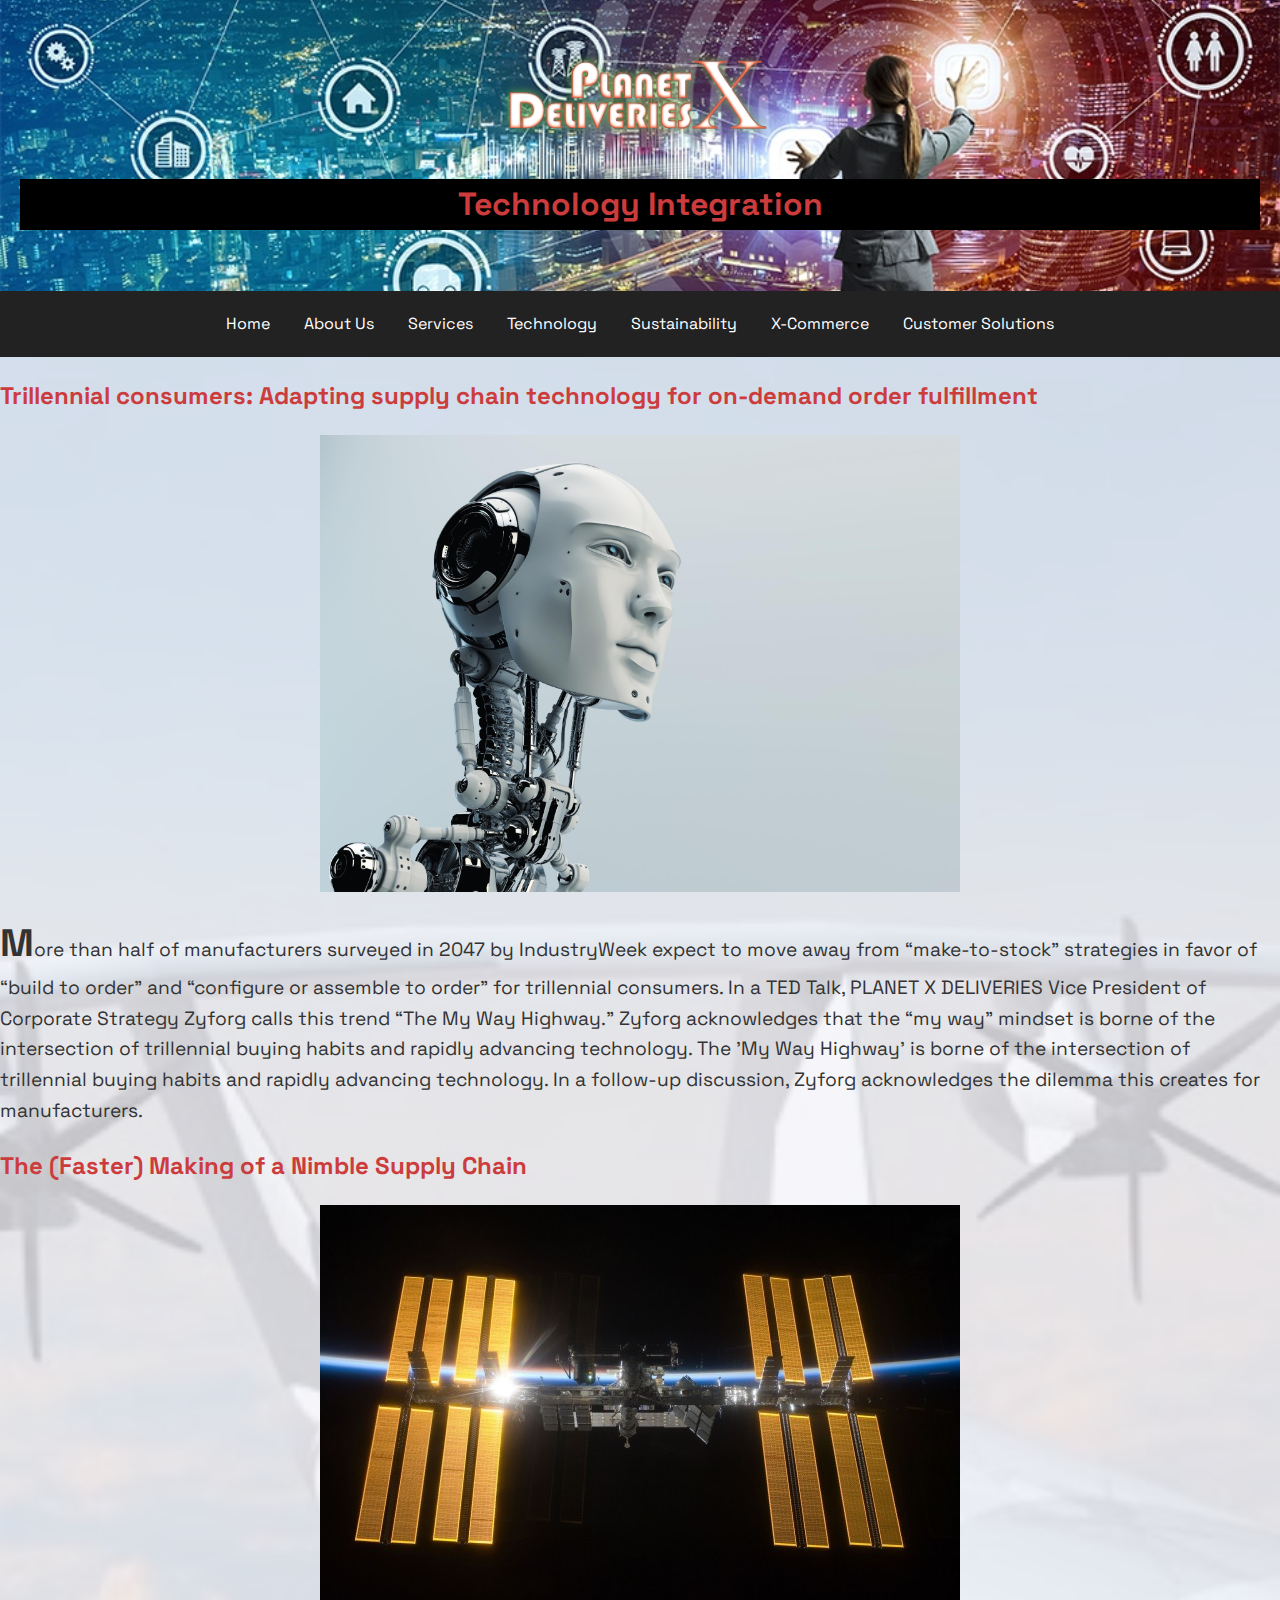
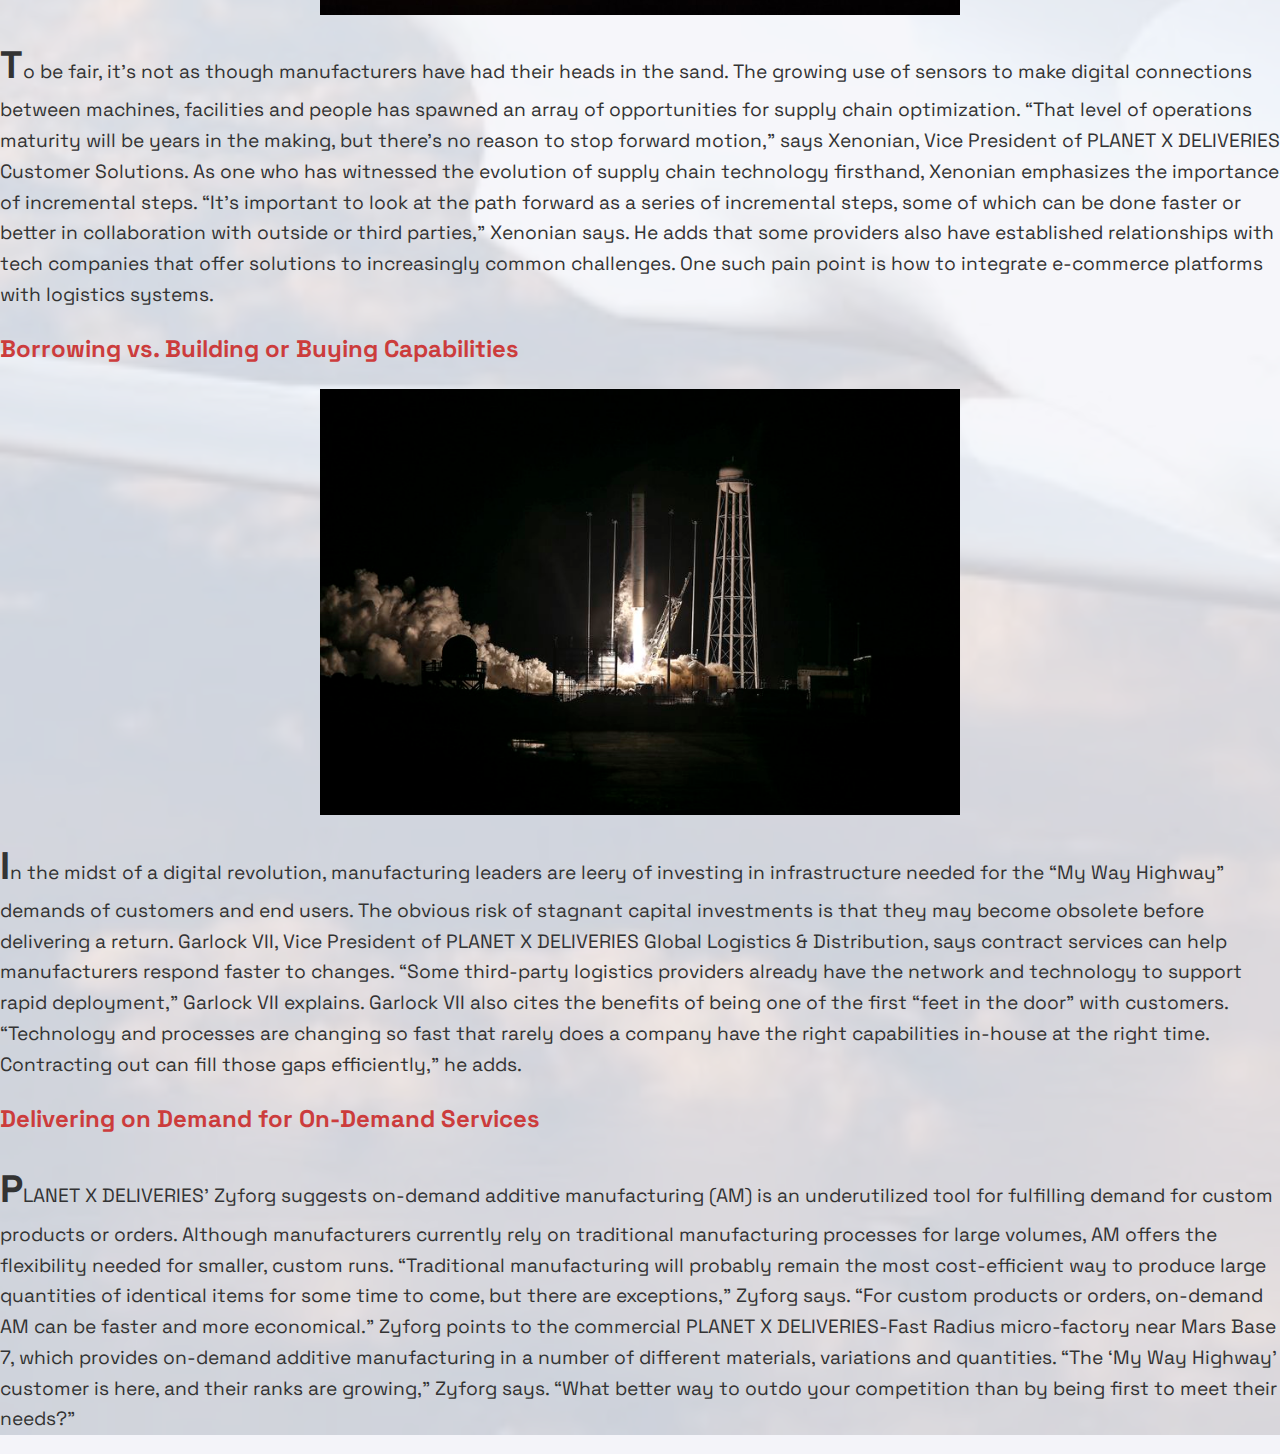
<file: technology.html>
<!DOCTYPE html>
<html lang="en">
<head>
    <meta charset="UTF-8">
    <meta name="viewport" content="width=device-width, initial-scale=1.0">
    <title>Technology - Planet X Deliveries</title>
    <link rel="stylesheet" href="css/styles.css">
    <link rel="preconnect" href="https://fonts.googleapis.com">
<link rel="preconnect" href="https://fonts.gstatic.com" crossorigin>
<link href="https://fonts.googleapis.com/css2?family=Space+Grotesk:wght@300..700&display=swap" rel="stylesheet">
</head>
<body>
    <header>
        <img src="images/logo.png" alt="Planet X Deliveries Logo">
        <h1>Technology Integration</h1>
    </header>
    <nav>
        <a href="index.html">Home</a>
        <a href="about.html">About Us</a>
        <div class="dropdown">
            <a href="services.html" class="dropbtn">Services</a>
            <div class="dropdown-content">
                <a href="services.html#shipping">Shipping</a>
                <a href="services.html#tracking">Tracking</a>
                <a href="services.html#billing">Billing</a>
                <a href="services.html#interstellar-trade">Interstellar Trade</a>
                <a href="services.html#contract-logistics">Contract Logistics</a>
            </div>
        </div>
        <a href="technology.html">Technology</a>
        <a href="sustainability.html">Sustainability</a>
        <a href="x-commerce.html">X-Commerce</a>
        <a href="customer-solutions.html">Customer Solutions</a>
    </nav>

    <h2>Trillennial consumers: Adapting supply chain technology for on-demand order fulfillment</h2>
    <img src="images/tech.jpg" alt="Tech Image" class="half-page">
    <p>More than half of manufacturers surveyed in 2047 by IndustryWeek expect to move away from “make-to-stock” strategies in favor of “build to order” and “configure or assemble to order” for trillennial consumers. In a TED Talk, PLANET X DELIVERIES Vice President of Corporate Strategy Zyforg calls this trend “The My Way Highway.” Zyforg acknowledges that the “my way” mindset is borne of the intersection of trillennial buying habits and rapidly advancing technology. The 'My Way Highway' is borne of the intersection of trillennial buying habits and rapidly advancing technology. In a follow-up discussion, Zyforg acknowledges the dilemma this creates for manufacturers.</p>

    <h2>The (Faster) Making of a Nimble Supply Chain</h2>
    <img src="images/tech1.jpg" alt="Tech1 Image" class="half-page">
    <p>To be fair, it’s not as though manufacturers have had their heads in the sand. The growing use of sensors to make digital connections between machines, facilities and people has spawned an array of opportunities for supply chain optimization. “That level of operations maturity will be years in the making, but there’s no reason to stop forward motion,” says Xenonian, Vice President of PLANET X DELIVERIES Customer Solutions. As one who has witnessed the evolution of supply chain technology firsthand, Xenonian emphasizes the importance of incremental steps. “It’s important to look at the path forward as a series of incremental steps, some of which can be done faster or better in collaboration with outside or third parties,” Xenonian says. He adds that some providers also have established relationships with tech companies that offer solutions to increasingly common challenges. One such pain point is how to integrate e-commerce platforms with logistics systems.</p>

    <h2>Borrowing vs. Building or Buying Capabilities</h2>
    <img src="images/tech2.jpg" alt="Tech2 Image" class="half-page">
    <p>In the midst of a digital revolution, manufacturing leaders are leery of investing in infrastructure needed for the “My Way Highway” demands of customers and end users. The obvious risk of stagnant capital investments is that they may become obsolete before delivering a return. Garlock VII, Vice President of PLANET X DELIVERIES Global Logistics & Distribution, says contract services can help manufacturers respond faster to changes. “Some third-party logistics providers already have the network and technology to support rapid deployment,” Garlock VII explains. Garlock VII also cites the benefits of being one of the first “feet in the door” with customers. “Technology and processes are changing so fast that rarely does a company have the right capabilities in-house at the right time. Contracting out can fill those gaps efficiently,” he adds.</p>

    <h2>Delivering on Demand for On-Demand Services</h2>
    <p>PLANET X DELIVERIES’ Zyforg suggests on-demand additive manufacturing (AM) is an underutilized tool for fulfilling demand for custom products or orders. Although manufacturers currently rely on traditional manufacturing processes for large volumes, AM offers the flexibility needed for smaller, custom runs. “Traditional manufacturing will probably remain the most cost-efficient way to produce large quantities of identical items for some time to come, but there are exceptions,” Zyforg says. “For custom products or orders, on-demand AM can be faster and more economical.” Zyforg points to the commercial PLANET X DELIVERIES-Fast Radius micro-factory near Mars Base 7, which provides on-demand additive manufacturing in a number of different materials, variations and quantities. “The ‘My Way Highway’ customer is here, and their ranks are growing,” Zyforg says. “What better way to outdo your competition than by being first to meet their needs?”</p>

</body>
</html>
</file>
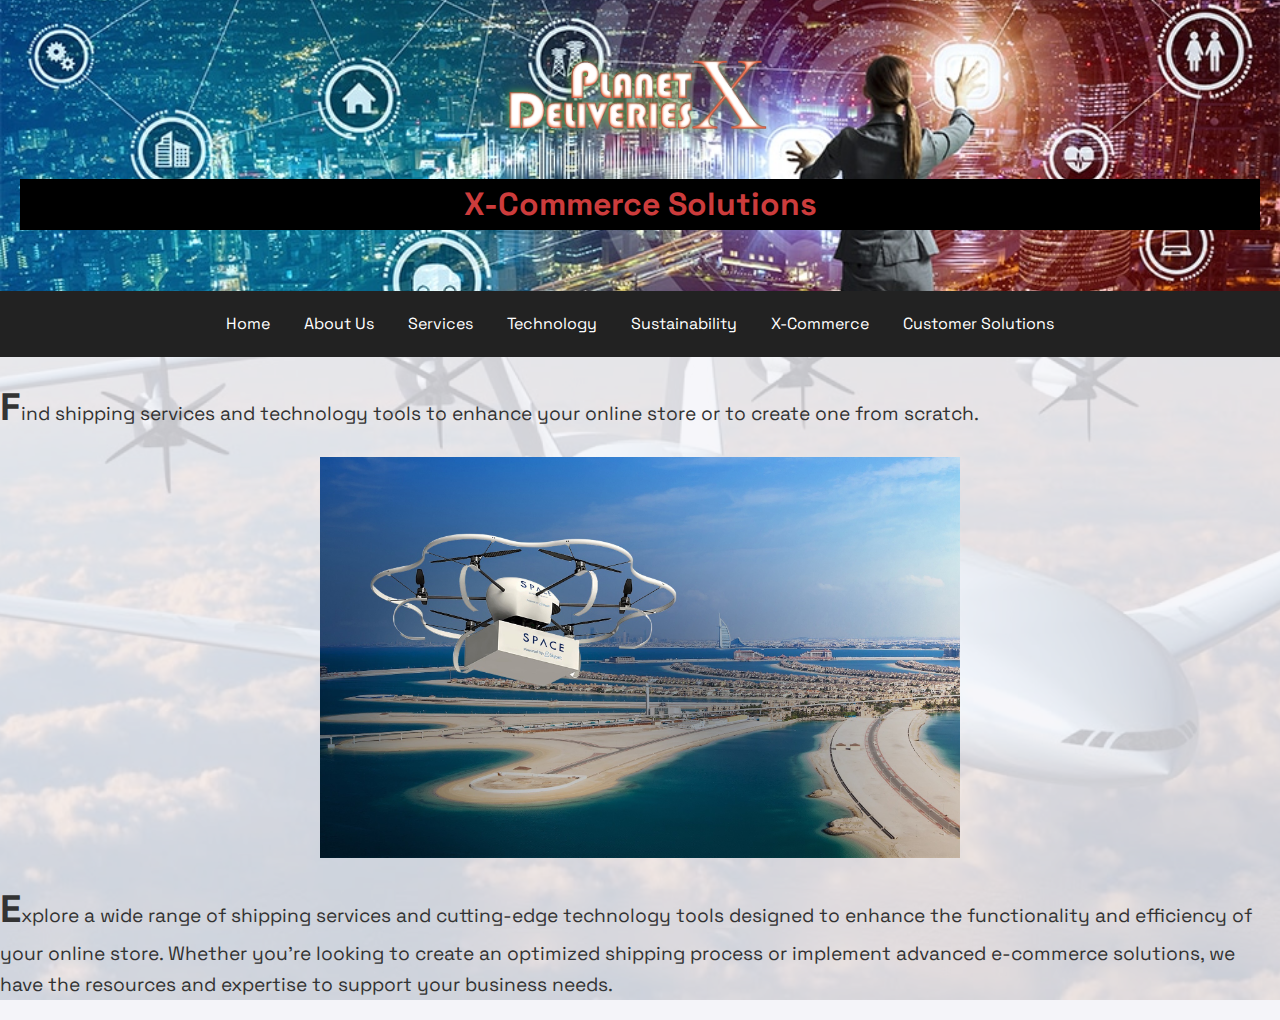
<file: x-commerce.html>
<!DOCTYPE html>
<html lang="en">
<head>
    <meta charset="UTF-8">
    <meta name="viewport" content="width=device-width, initial-scale=1.0">
    <title>X-Commerce - Planet X Deliveries</title>
    <link rel="stylesheet" href="css/styles.css">
    <link rel="preconnect" href="https://fonts.googleapis.com">
<link rel="preconnect" href="https://fonts.gstatic.com" crossorigin>
<link href="https://fonts.googleapis.com/css2?family=Space+Grotesk:wght@300..700&display=swap" rel="stylesheet">
</head>
<body>
    <header>
        <img src="images/logo.png" alt="Planet X Deliveries Logo">
        <h1>X-Commerce Solutions</h1>
    </header>
    <nav>
        <a href="index.html">Home</a>
        <a href="about.html">About Us</a>
        <div class="dropdown">
            <a href="services.html" class="dropbtn">Services</a>
            <div class="dropdown-content">
                <a href="services.html#shipping">Shipping</a>
                <a href="services.html#tracking">Tracking</a>
                <a href="services.html#billing">Billing</a>
                <a href="services.html#interstellar-trade">Interstellar Trade</a>
                <a href="services.html#contract-logistics">Contract Logistics</a>
            </div>
        </div>
        <a href="technology.html">Technology</a>
        <a href="sustainability.html">Sustainability</a>
        <a href="x-commerce.html">X-Commerce</a>
        <a href="customer-solutions.html">Customer Solutions</a>
    </nav>
    <p>Find shipping services and technology tools to enhance your online store or to create one from scratch.</p>
    <img src="images/xcom.jpg" alt="X-Commerce Image" class="half-page">
    <p>Explore a wide range of shipping services and cutting-edge technology tools designed to enhance the functionality and efficiency of your online store. Whether you’re looking to create an optimized shipping process or implement advanced e-commerce solutions, we have the resources and expertise to support your business needs.</p>
</body>
</html>
</file>
<file: css/styles.css>
/* Apply Space Grotesk to the entire site */
body {
    font-family: "Space Grotesk", sans-serif;
    font-optical-sizing: auto;
    font-weight: 400; /* Default weight, you can adjust as needed */
    font-style: normal;
    line-height: 1.6;
    background-color: #f4f4f9;
    color: #333;
    margin: 0;
    padding: 0;
    position: relative;
}

body::after {
    content: "";
    background: url('../images/homebg.jpg') no-repeat center center;
    background-size: cover;
    opacity: 0.2; /* Adjust opacity for transparency */
    position: absolute;
    top: 0;
    left: 0;
    width: 100%;
    height: 100%;
    z-index: -1; /* Ensure the background is behind all content */
}

header {
    background: url('../images/headerbg.jpg') no-repeat center center;
    background-size: cover;
    text-align: center;
    padding: 40px 20px;
    color: #fff;
}

header img {
    background: none;
    display: block;
    margin: 0 auto;
    max-width: 300px;
}

nav {
    background-color: #222;
    text-align: center;
    padding: 10px;
}

/* Dropdown Menu */
.dropdown {
    position: relative;
    display: inline-block;
}

.dropdown-content {
    display: none;
    position: absolute;
    background-color: #222;
    min-width: 160px;
    box-shadow: 0 8px 16px rgba(0,0,0,0.2);
    z-index: 1;
}

.dropdown-content a {
    color: white;
    padding: 12px 16px;
    text-decoration: none;
    display: block;
    transition: background 0.3s ease, box-shadow 0.3s ease;
}

.dropdown-content a:hover {
    background-color: #cc3c3c;
    box-shadow: 0 0 10px #cc3c3c;
}

.dropdown:hover .dropdown-content {
    display: block;
}

.dropdown:hover .dropbtn {
    background-color: #cc3c3c;
}

/* Glowing Menu Text */
nav a {
    color: #fff;
    text-decoration: none;
    padding: 10px 15px;
    display: inline-block;
    transition: color 0.3s ease, text-shadow 0.3s ease;
}

nav a:hover {
    color: #cc3c3c;
    text-shadow: 0 0 10px #cc3c3c, 0 0 20px #cc3c3c, 0 0 30px #cc3c3c;
}

h1, h2, h3 {
    color: #cc3c3c;
    font-family: "Space Grotesk", sans-serif; /* Ensure headings also use Space Grotesk */
}

h1 {
    background-color: black;
}

ul li {
    background: #fff;
    margin: 5px 0;
    padding: 10px;
    border-radius: 5px;
    box-shadow: 0 2px 4px rgba(0,0,0,0.1);
}

ul li img {
    width: 100%;
    max-width: 600px; /* Adjust as needed */
    height: auto;
    display: block;
    margin-bottom: 10px;
}

form input[type="text"],
form input[type="email"],
form input[type="date"],
form textarea {
    width: 100%;
    padding: 10px;
    margin-bottom: 10px;
    border: 1px solid #ddd;
    border-radius: 4px;
}

form button {
    background-color: #cc3c3c;
    color: white;
    padding: 10px 20px;
    border: none;
    border-radius: 4px;
    cursor: pointer;
}

form button:hover {
    background-color: #a83232;
}

footer {
    background-color: #222;
    color: white;
    text-align: center;
    padding: 10px;
    position: fixed;
    bottom: 0;
    width: 100%;
}

/* New styles for paragraphs */
p {
    font-size: 1.2em; /* Slightly larger text */
}

p::first-letter {
    font-size: 2em; /* Large first letter */
    font-weight: bold; /* Bold the first letter for emphasis */
}

/* New class for the x-commerce image */
.half-page {
    width: 50%;
    height: auto;
    display: block;
    margin: 10px auto; /* Center the image */
}
</file>
